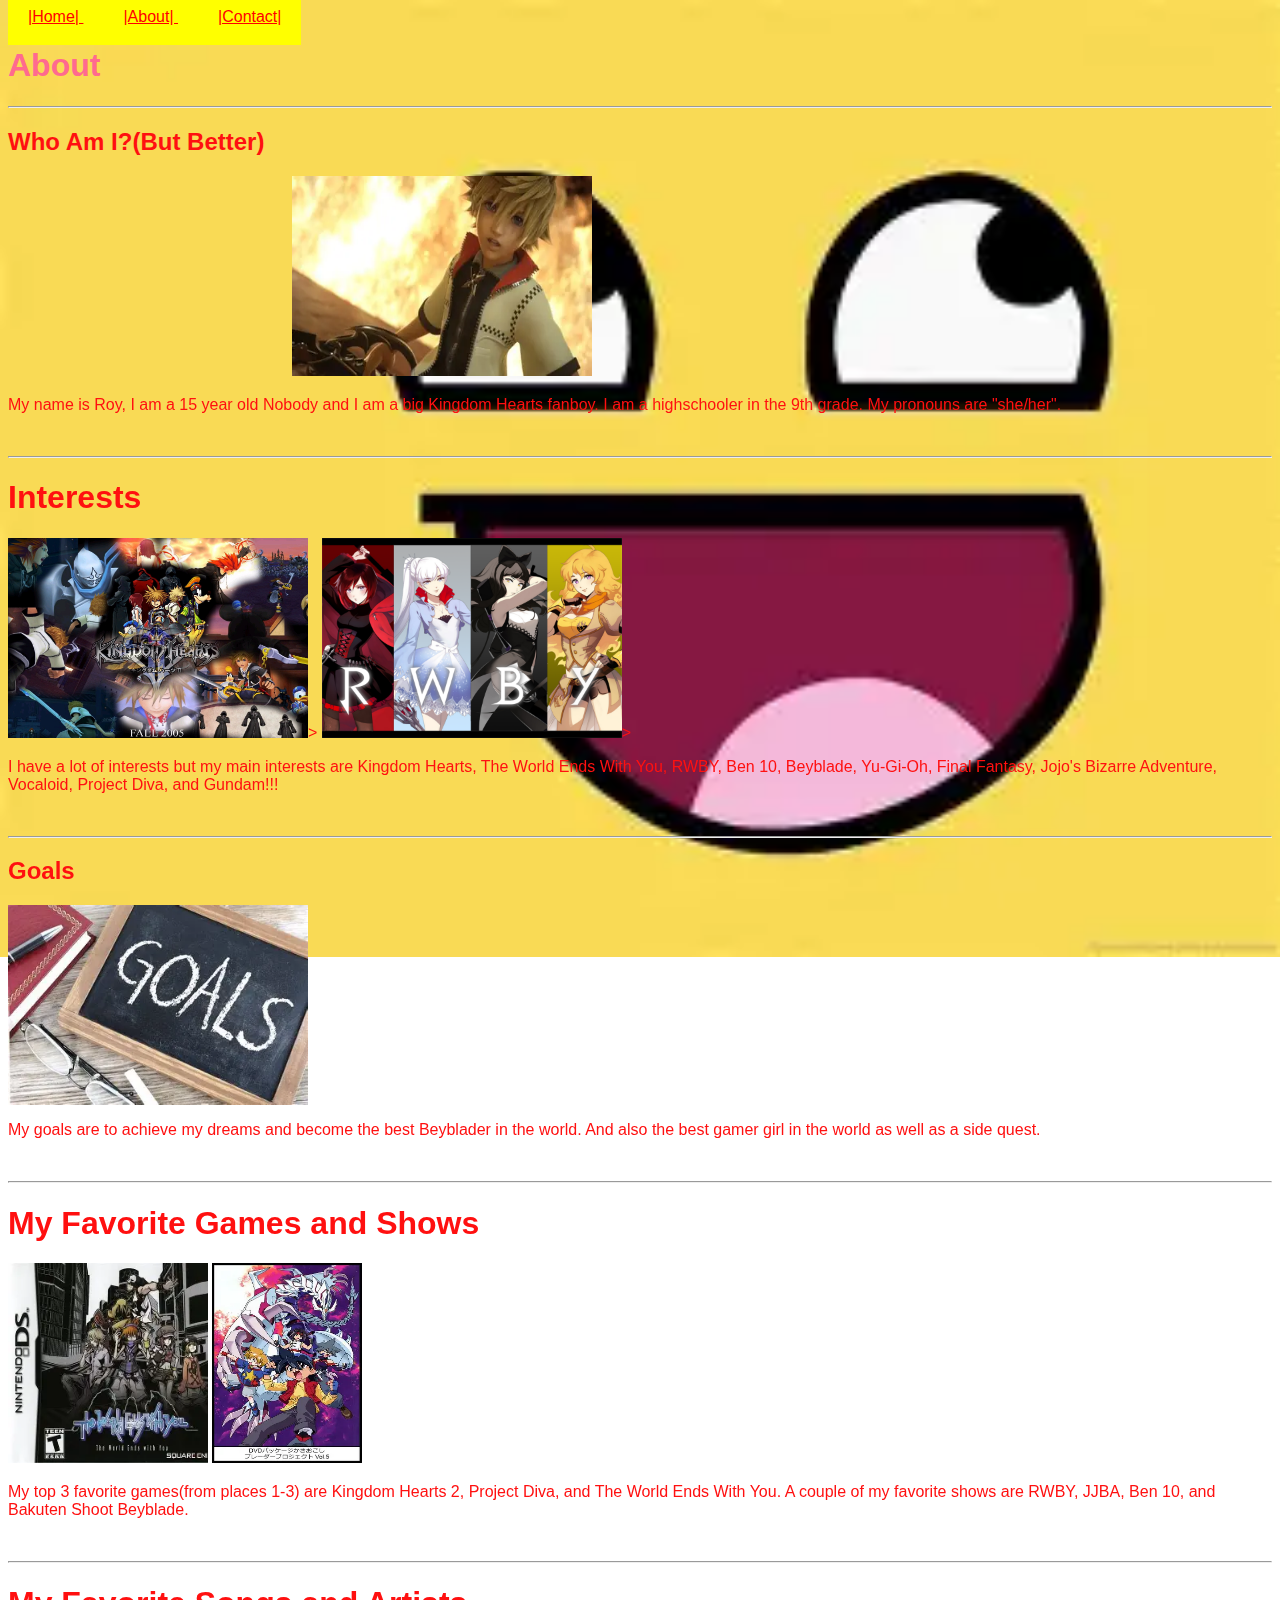
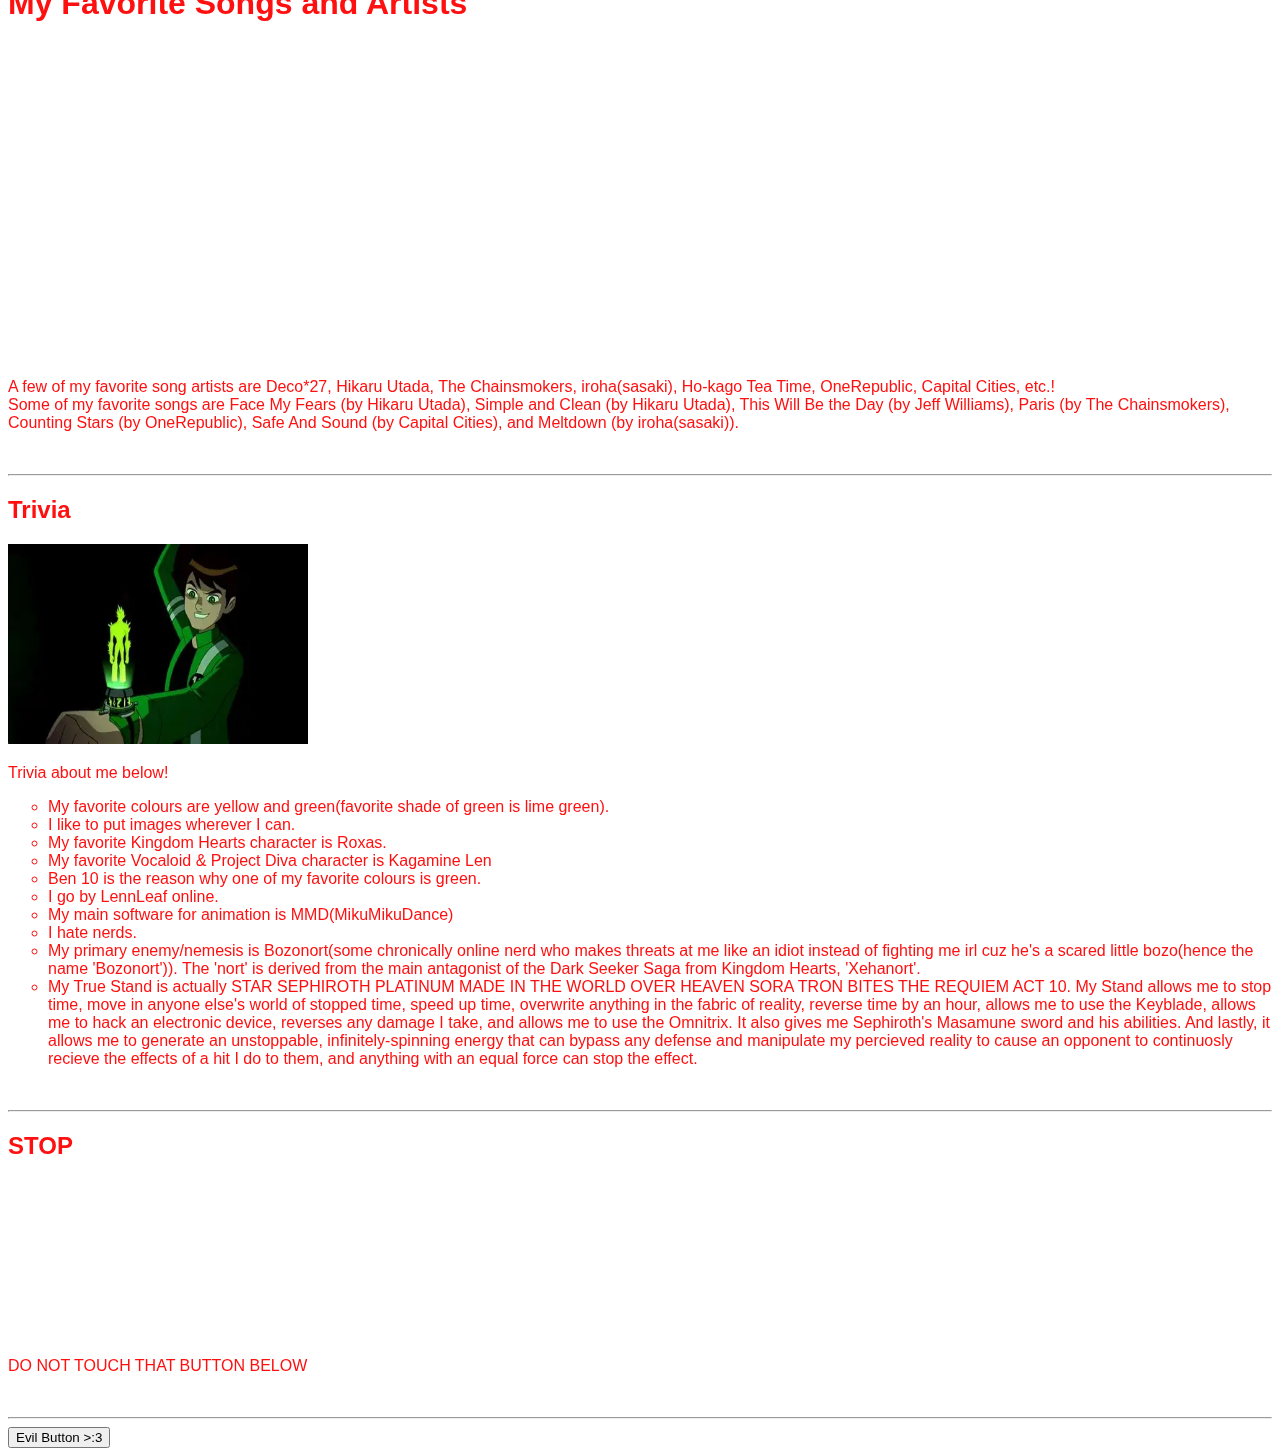
<file: about.html>
<!-- The html tag contains the ENTIRE page. -->
<html>
<!-- The style tag contains the background image and the font. -->
<style>
body {
  background-image: url('IMAGES/bg-image.jpg');
  background-repeat: no-repeat;
  background-attachment: fixed;
  background-size: cover;
}
body {
  font-family: Verdana, sans-serif;
}
</style>
<!-- The head tag contains the stylesheet/css, site title, and favicon. -->
    <head>
        <link rel="stylesheet" type="text/css" href="index.css" />
        <title>About</title>
        <link rel="icon" type="image/x-icon" href="LennLeaf_Icon.ico">
    </head>
<!-- The body tag contains all of the important site stuff. -->
<body>
    <!-- The header tag contains the navigation bar. -->
    <header class="nav" ;>
      <div> <a target="_self" href="index.html"> |Home|
        </a><a target="_self" href="about.html"> |About|
        </a><a target="_self" href="contact.html"> |Contact|
        </a></div>
    </header>
    <h1 id="main" ; class="heading">About</h1>
    <hr>
    <!-- This section tag contains the content for "Who Am I(But Better)". -->
    <section class="content">
      <h2 id="heading">Who Am I?(But Better)</h2>
      <iframe width="280" height="157.5" src="https://www.youtube.com/embed/y4yQioUhk9E?si=BS7xwtrXWl0Ja2fJ&amp;start=241" title="YouTube video player" frameborder="0" allow="accelerometer; autoplay; clipboard-write; encrypted-media; gyroscope; picture-in-picture; web-share" referrerpolicy="strict-origin-when-cross-origin" allowfullscreen></iframe>
      <img src="IMAGES/Roxas Fire.jpeg" width="300" height="200">
      <p>My name is Roy, I am a 15 year old Nobody and I am a big Kingdom Hearts fanboy. I am a highschooler in the 9th grade. My pronouns are "she/her".</p>
    </section><br>
    <hr>
    <!-- This section tag contains the content for "Interests". -->
    <section class="content">
      <h1>Interests</h1>
      <img src="IMAGES/Kingdom Hearts 2 Wallpaper.jpg" width="300" height="200">>
      <img src="IMAGES/RWBY.png" width="300" height="200">>
      <br>
      <p>I have a lot of interests but my main interests are Kingdom Hearts, The World Ends With You, RWBY, Ben 10, Beyblade, Yu-Gi-Oh, Final Fantasy, Jojo's Bizarre Adventure, Vocaloid, Project Diva, and Gundam!!!</p>
    </section><br>
    <hr>
    <!-- This section tag contains content for "Goals". -->
    <section class="content">
      <h2 id="heading">Goals</h2>
      <img src="IMAGES/Goals.jpeg" width="300" height="200">
      <p>My goals are to achieve my dreams and become the best Beyblader in the world. And also the best gamer girl in the world as well as a side quest.</p>
    </section><br>
    <hr>
    <!-- This section tag contains the content for "My Favorite Games and Shows". -->
    <section class="content">
      <h1>My Favorite Games and Shows</h1>
      <img src="IMAGES/TWEWY NDS Cover Art.jpg" width="200" height="200">
      <img src="IMAGES/Bakuten Shoot Beyblade 2002 Nippon Animation.jpg" width="150" height="200">
      <br>
      <p>My top 3 favorite games(from places 1-3) are Kingdom Hearts 2, Project Diva, and The World Ends With You. A couple of my favorite shows are RWBY, JJBA, Ben 10, and Bakuten Shoot Beyblade.</p>
    </section><br>
    <hr>
    <!-- This section tag contains the content for "My Favorite Songs and Artists". -->
    <section class="content">
      <h1>My Favorite Songs and Artists</h1>
        <iframe width="280" height="157.5" src="https://www.youtube.com/embed/dSw8CucthGc?si=I8SUlHw5cy6eZC5B&amp;start=104" title="YouTube video player" frameborder="0" allow="accelerometer; autoplay; clipboard-write; encrypted-media; gyroscope; picture-in-picture; web-share" referrerpolicy="strict-origin-when-cross-origin" allowfullscreen></iframe>
        <iframe width="280" height="157.5" src="https://www.youtube.com/embed/B1nDzB1P8GM?si=P8QR9t9H6yGC5t1w&amp;start=124" title="YouTube video player" frameborder="0" allow="accelerometer; autoplay; clipboard-write; encrypted-media; gyroscope; picture-in-picture; web-share" referrerpolicy="strict-origin-when-cross-origin" allowfullscreen></iframe>
        <iframe width="280" height="157.5" src="https://www.youtube.com/embed/XE8_bYXgBlQ?si=LRJFEXwvkDBAkyX5&amp;start=20" title="YouTube video player" frameborder="0" allow="accelerometer; autoplay; clipboard-write; encrypted-media; gyroscope; picture-in-picture; web-share" referrerpolicy="strict-origin-when-cross-origin" allowfullscreen></iframe>
        <iframe width="280" height="157.5" src="https://www.youtube.com/embed/5M12zVN8deI?si=WBdMFKzJ4H3iNyLo&amp;start=67" title="YouTube video player" frameborder="0" allow="accelerometer; autoplay; clipboard-write; encrypted-media; gyroscope; picture-in-picture; web-share" referrerpolicy="strict-origin-when-cross-origin" allowfullscreen></iframe>
        <iframe width="280" height="157.5" src="https://www.youtube.com/embed/NT46dSsGYLY?si=CWyxg4RxwRs2k7yr&amp;start=162" title="YouTube video player" frameborder="0" allow="accelerometer; autoplay; clipboard-write; encrypted-media; gyroscope; picture-in-picture; web-share" referrerpolicy="strict-origin-when-cross-origin" allowfullscreen></iframe>
      <p>A few of my favorite song artists are Deco*27, Hikaru Utada, The Chainsmokers, iroha(sasaki), Ho-kago Tea Time, OneRepublic, Capital Cities, etc.!
      <br>
      Some of my favorite songs are Face My Fears (by Hikaru Utada), Simple and Clean (by Hikaru Utada), This Will Be the Day (by Jeff Williams), Paris (by The Chainsmokers), Counting Stars (by OneRepublic), Safe And Sound (by Capital Cities), and Meltdown (by iroha(sasaki)). </p>
    </section><br>
    <hr>
    <!-- This section tag contains the content for "Trivia". -->
    <section class="content">
      <h2 id="heading">Trivia</h2>
      <img src="IMAGES/Ben 10 Alien Force Wallpaper.jpg" width="300" height="200">
      <iframe width="280" height="157.5" src="https://www.youtube.com/embed/qXWdEqVjAvU?si=pzjRsjIINntFewkU" title="YouTube video player" frameborder="0" allow="accelerometer; autoplay; clipboard-write; encrypted-media; gyroscope; picture-in-picture; web-share" referrerpolicy="strict-origin-when-cross-origin" allowfullscreen></iframe>
      <p>Trivia about me below!
        <ul style="list-style-type:circle;">
        <li>My favorite colours are yellow and green(favorite shade of green is lime green).</li>
        <li>I like to put images wherever I can.</li>
        <li>My favorite Kingdom Hearts character is Roxas.</li>
        <li>My favorite Vocaloid & Project Diva character is Kagamine Len</li>
        <li>Ben 10 is the reason why one of my favorite colours is green.</li>
        <li>I go by LennLeaf online.</li>
        <li>My main software for animation is MMD(MikuMikuDance)</li>
        <li>I hate nerds.</li>
        <li>My primary enemy/nemesis is Bozonort(some chronically online nerd who makes threats at me like an idiot instead of fighting me irl cuz he's a scared little bozo(hence the name 'Bozonort')). The 'nort' is derived from the main antagonist of the Dark Seeker Saga from Kingdom Hearts, 'Xehanort'.
        <li>My True Stand is actually STAR SEPHIROTH PLATINUM MADE IN THE WORLD OVER HEAVEN SORA TRON BITES THE REQUIEM ACT 10. My Stand allows me to stop time, move in anyone else's world of stopped time, speed up time, overwrite anything in the fabric of reality, reverse time by an hour, allows me to use the Keyblade, allows me to hack an electronic device, reverses any damage I take, and allows me to use the Omnitrix. It also gives me Sephiroth's Masamune sword and his abilities. And lastly, it allows me to generate an unstoppable, infinitely-spinning energy that can bypass any defense and manipulate my percieved reality to cause an opponent to continuosly recieve the effects of a hit I do to them, and anything with an equal force can stop the effect.</li>
        </ul></p>
    </section><br>
    <hr>
    <!-- This section tag contains the content for "STOP". -->
    <section class="content">
      <h2 id="heading">STOP</h2>
      <iframe width=width="280" height="157.5" src="https://www.youtube.com/embed/bQZHvT4kJO4?si=pFyauJIX-FYoojWl&amp;start=3" title="YouTube video player" frameborder="0" allow="accelerometer; autoplay; clipboard-write; encrypted-media; gyroscope; picture-in-picture; web-share" referrerpolicy="strict-origin-when-cross-origin" allowfullscreen></iframe>
      <iframe width="280" height="157.5" src="https://www.youtube.com/embed/eY87dfm1meE?si=pxJyUqHu002UZ7l3&amp;start=24" title="YouTube video player" frameborder="0" allow="accelerometer; autoplay; clipboard-write; encrypted-media; gyroscope; picture-in-picture; web-share" referrerpolicy="strict-origin-when-cross-origin" allowfullscreen></iframe>
      <p>DO NOT TOUCH THAT BUTTON BELOW</p>
    </section><br>
    <hr>
    <!-- BITES THE REQUIEM . -->
    <button onclick="alert('STAR SEPHIROTH PLATINUM MADE IN THE WORLD OVER HEAVEN SORA TRON BITES THE REQUIEM ACT 10 has already touched this button...')">Evil Button >:3</button>
  </body>
</html>
</file>
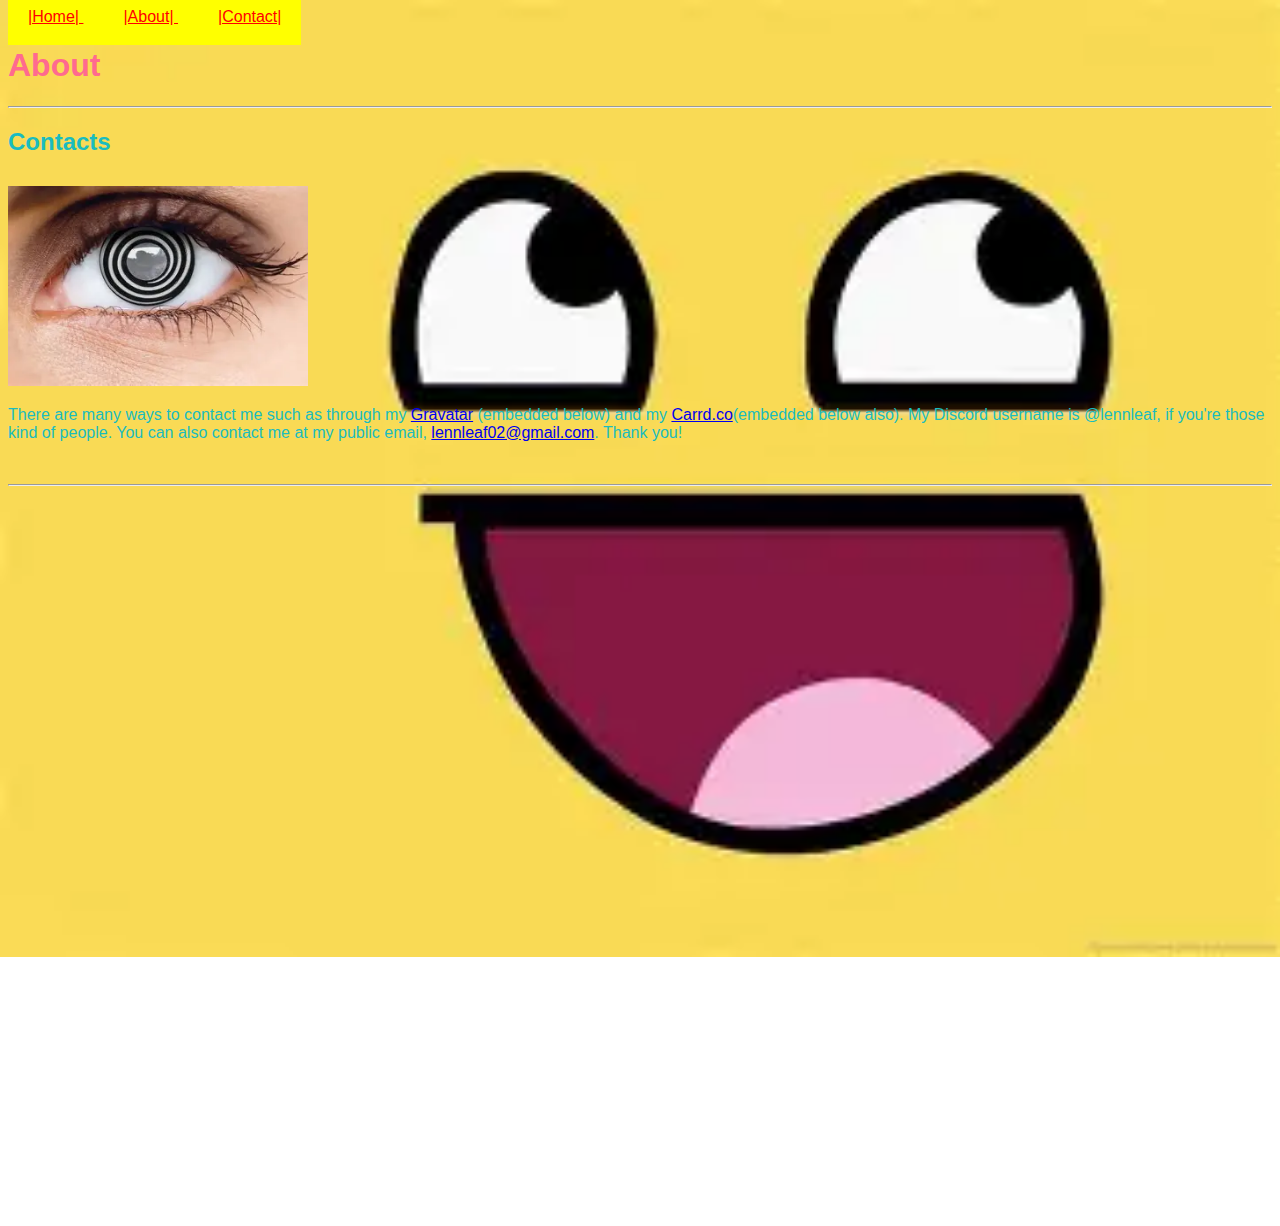
<file: contact.html>
<html>
    <style>
body {
  background-image: url('IMAGES/bg-image.jpg');
  background-repeat: no-repeat;
  background-attachment: fixed;
  background-size: cover;
}
body {
  font-family: Verdana, sans-serif;
}
</style>
    <head>
        <link rel="stylesheet" type="text/css" href="style2.css" />
    </head>
<body>
    <header class="nav" ;>
      <div> <a target="_blank" href="index.html"> |Home|
        </a><a target="_blank" href="about.html"> |About|
        </a><a target="_blank" href="contact.html"> |Contact|
        </a></div>
    </header>
    <h1 id="main" ; class="heading">About</h1>
    <hr>
    <section class="content">
      <h2 id="heading">Contacts</h2>
      <img src="IMAGES/Swirling Eye Contact.png" width="300" height="200">
      <iframe width="373" height="210" src="https://www.youtube.com/embed/2NlIY82gQfk?si=Rtrb2t15U0iJDN0h&amp;start=147" title="YouTube video player" frameborder="0" allow="accelerometer; autoplay; clipboard-write; encrypted-media; gyroscope; picture-in-picture; web-share" referrerpolicy="strict-origin-when-cross-origin" allowfullscreen></iframe>
      <p>There are many ways to contact me such as through my <a href="https://gravatar.com/lennleaf.card">Gravatar</a> (embedded below) and my <a href="https://lennleaf.carrd.co/">Carrd.co</a>(embedded below also). My Discord username is @lennleaf, if you're those kind of people. You can also contact me at my public email, <a href="mailto:lennleaf02@gmail.com">lennleaf02@gmail.com</a>. Thank you!</p>
    </section><br>
    <hr>
    <iframe src="https://lennleaf.carrd.co/" width="400" height="720" style="border:0; margin:0; padding:0;"></iframe>
    <iframe src="https://gravatar.com/lennleaf.card" width="360" height="400" style="border:0; margin:0; padding:0;"></iframe>
</body>
</html>
</file>
<file: index.css>
<style>
      .nav {
        width: 100%;
        text-align: left;
      }
      .nav a {
        text-align: left;
        padding: 20px;
        color: #ff0000;
        background-color: #ff0;
      }
      .nav a:hover {
        color: #ff0;
        background-color: #ff0000;
      }
      #banner {
        font-size: 70px;
        text-align: left;
        font-family: serif;
      }
      #side {
        width: 70px;
        float: left;
        overflow-x: hidden;
      }
      #side p {
        font-family: serif;
      }
      #main {
        color: #ff6a8f;
        text-align: left;
      }
      .content {
        color: #ff1010;
        text-align: left;
      }
      .heading {
        text-align: left;
      }
    </style>
</file>
<file: style2.css>
<style>
      .nav {
        width: 100%;
        text-align: left;
      }
      .nav a {
        text-align: left;
        padding: 20px;
        color: #ff0000;
        background-color: #ff0;
      }
      .nav a:hover {
        color: #ff0;
        background-color: #ff0000;
      }
      #banner {
        font-size: 70px;
        text-align: left;
        font-family: serif;
      }
      #side {
        width: 70px;
        float: left;
        overflow-x: hidden;
      }
      #side p {
        font-family: serif;
      }
      #main {
        color: #ff6a8f;
        text-align: left;
      }
      .content {
        color: #1abcbf;
        text-align: left;
      }
      .heading {
        text-align: left;
      }
    </style>
</file>
